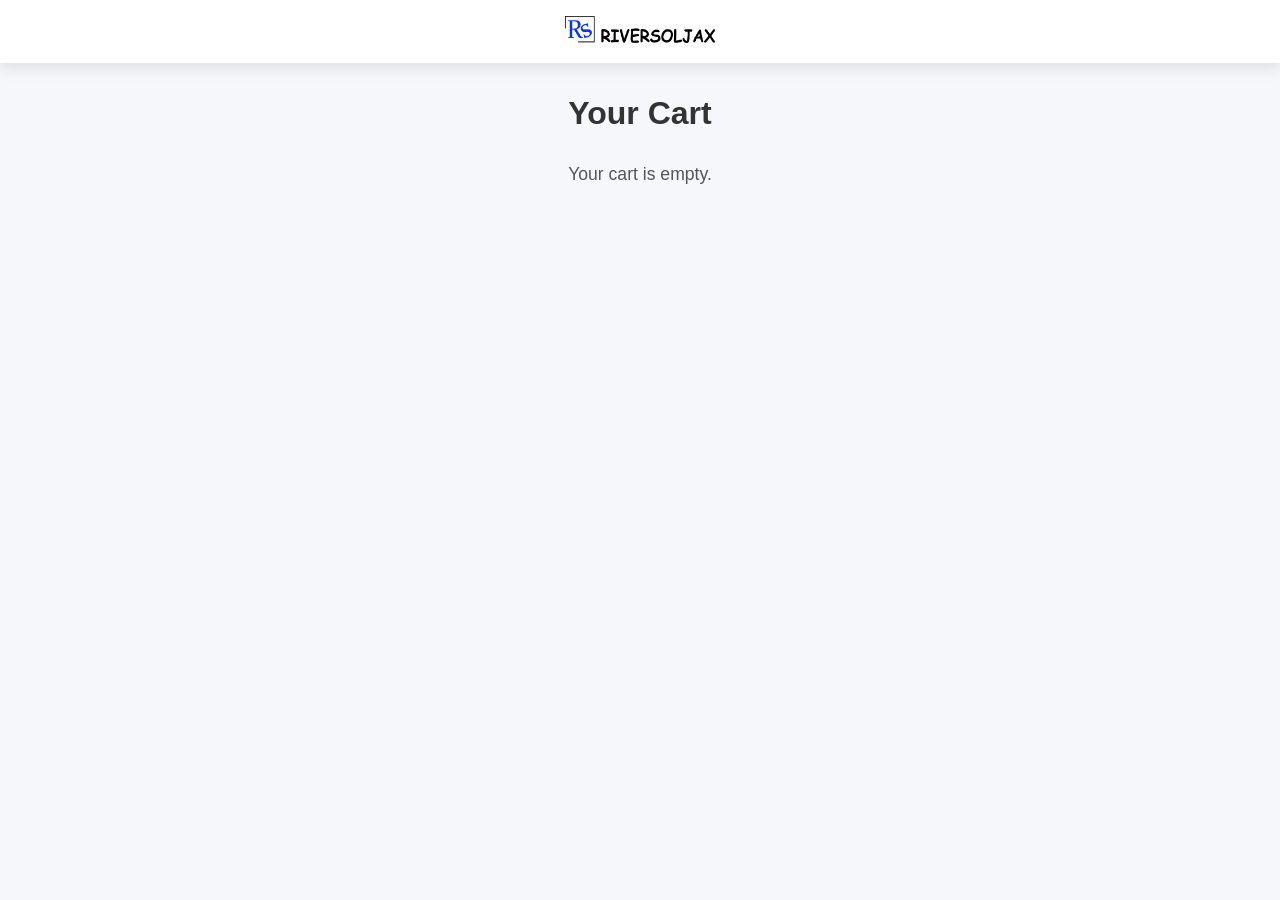
<file: cart_page.html>
<!DOCTYPE html>
<html lang="en">
<head>
<meta charset="UTF-8">
<meta name="viewport" content="width=device-width, initial-scale=1.0">
<title>RiverSolJax - Cart</title>
<link rel="stylesheet" href="cart_style.css">
</head>
<body>

<header>
    <nav class="navigation_bar">
        <a href="index.html">
            <img src="images/RIVERSOLJAX-WEB_PAGE_logo.png" alt="RiverSolJax logo">
        </a>
    </nav>
</header>

<main class="cart_main">
    <h1 class="page-title">Your Cart</h1>
    <div id="cartContainer"></div>
</main>

<script src="cart_script.js" type="module"></script>
</body>
</html>
</file>
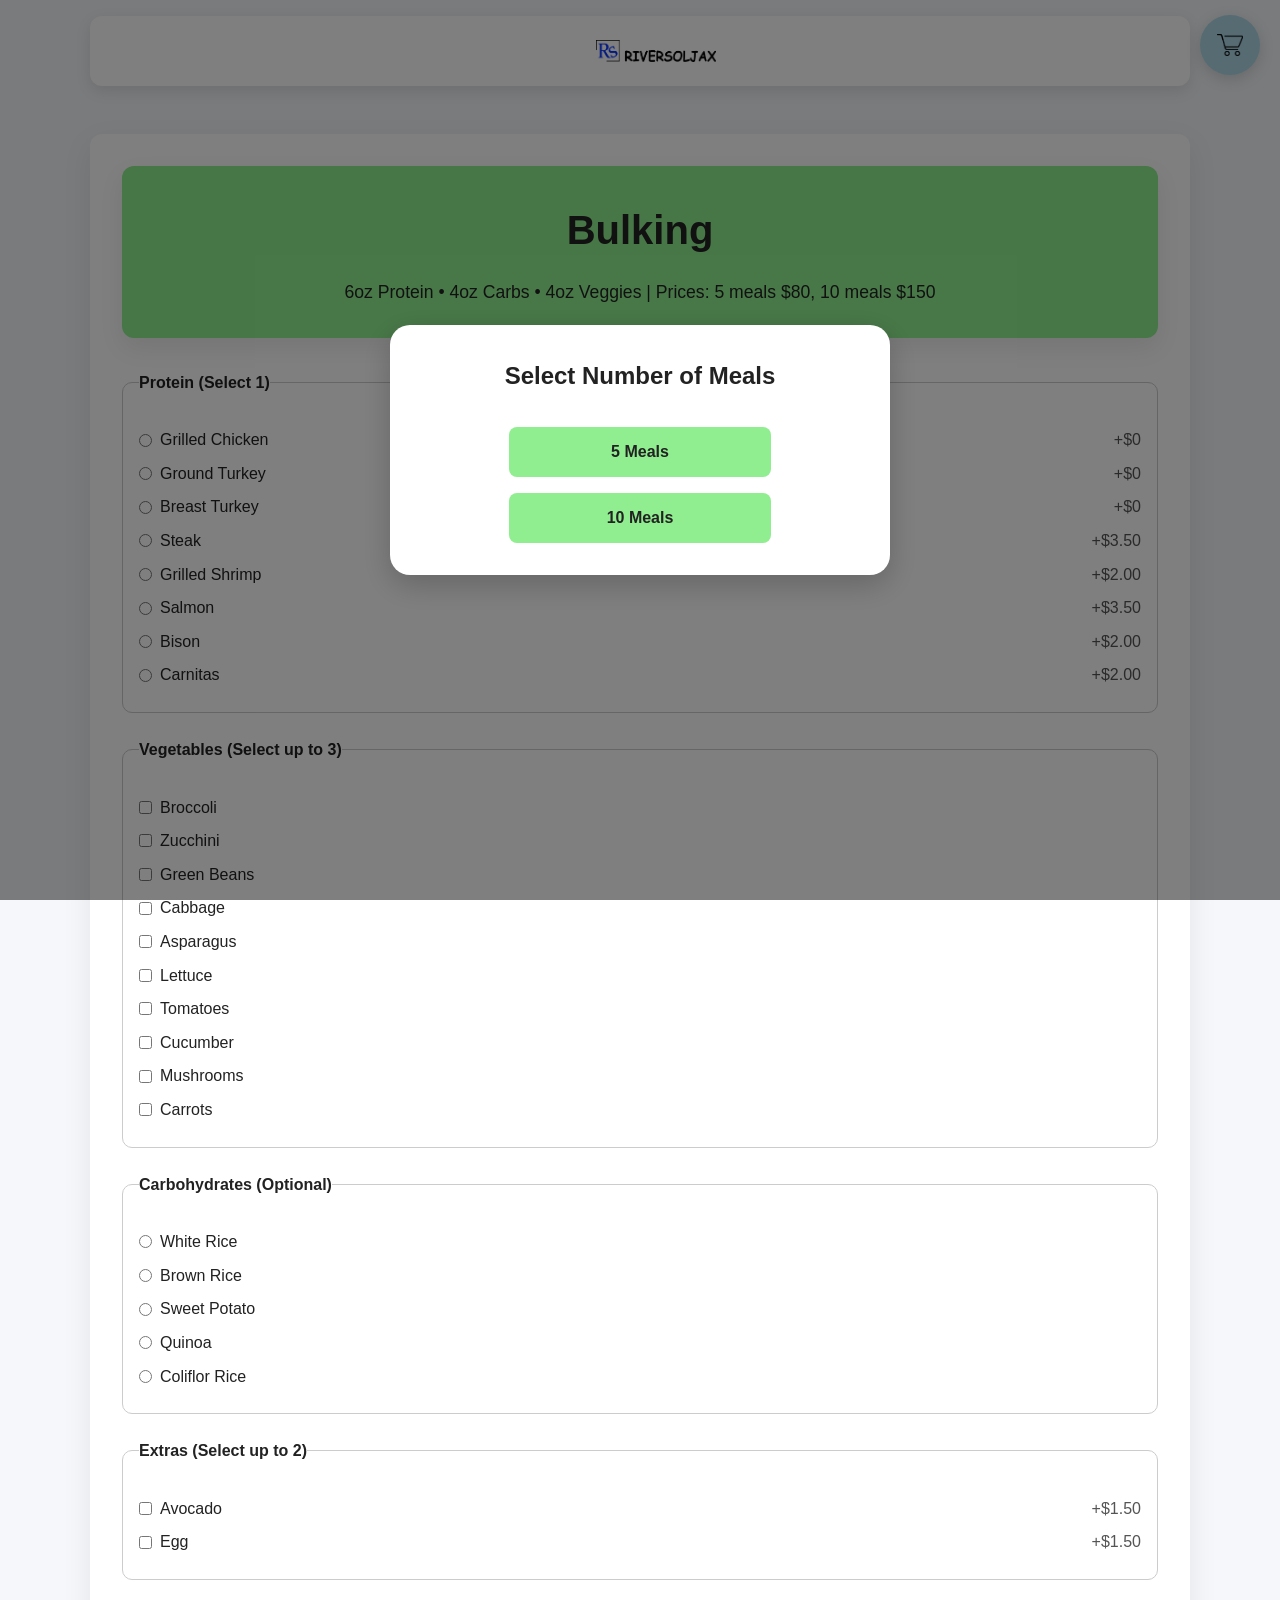
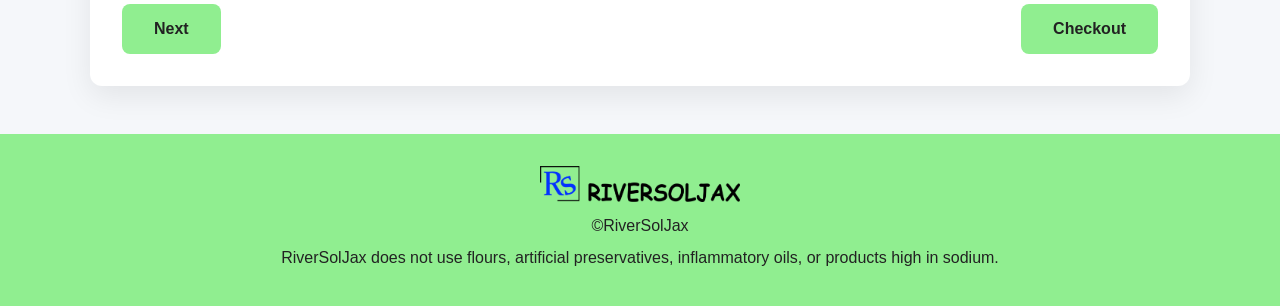
<file: order_page.html>
<!doctype html>
<html lang="en">
<head>
<meta charset="UTF-8" />
<meta name="description" content="Place your custom meal prep order with RiverSolJax."/>
<meta name="viewport" content="width=device-width, initial-scale=1.0"/>
<meta property="og:type" content="website">
<meta property="og:image" content="https://jossuarivera.github.io/RiverSoljax-web1-final-test/images/RIVERSOLJAX_logo.png">
<meta property="og:url" content="https://jossuarivera.github.io/RiverSoljax-web1-final-test/">
<link rel="stylesheet" href="style_order.css"/>
<title>RiverSolJax - Place Your Order</title>
</head>
<body>

<!-- HEADER -->
<header>
<nav class="navigation_bar">
<a href="index.html">
<img src="images/RIVERSOLJAX-WEB_PAGE_logo.png" alt="RiverSolJax logo"/>
</a>
</nav>
</header>

<a href="cart_page.html" class="cart-icon-container">
    <img src="images/cart_icon.png" alt="Cart" class="cart-icon">
    <span id="cartCount" class="cart-count">0</span>
</a>

<!-- MAIN ORDER FORM -->
<main class="order_form">
<div class="place_order_title">
<h1 id="planTitle">Plan Name</h1>
<p id="planDescription">Plan description and prices will appear here.</p>
</div>

<!-- Meal Count Modal -->
<div id="mealCountModal" class="modal">
<div class="modal-content">
<h2>Select Number of Meals</h2>
<button class="mealCountBtn" data-meals="5">5 Meals</button>
<button class="mealCountBtn" data-meals="10">10 Meals</button>
</div>
</div>

<!-- Combination Modal -->
<div id="combinationModal" class="modal">
<div class="modal-content">
<h2>Select Combination Type</h2>
<button class="comboBtn" data-combo="1">1 Combination</button>
<button class="comboBtn" data-combo="2">2 Combinations</button>
</div>
</div>

<form class="content_of_form" id="orderForm">

<h2 id="comboTitle"></h2>

<!-- Protein -->
<fieldset id="proteinField">
<legend>Protein (Select 1)</legend>
<div class="option"><input type="radio" name="Protein" value="Chicken" id="chicken"/><label for="chicken">Grilled Chicken</label><span class="extra-price">+$0</span></div>
<div class="option"><input type="radio" name="Protein" value="Ground Turkey" id="ground_turkey"/><label for="ground_turkey">Ground Turkey</label><span class="extra-price">+$0</span></div>
<div class="option"><input type="radio" name="Protein" value="Breast Turkey" id="breast_turkey"/><label for="breast_turkey">Breast Turkey</label><span class="extra-price">+$0</span></div>
<div class="option"><input type="radio" name="Protein" value="Steak" id="steak"/><label for="steak">Steak</label><span class="extra-price">+$3.50</span></div>
<div class="option"><input type="radio" name="Protein" value="Shrimp" id="shrimp"/><label for="shrimp">Grilled Shrimp</label><span class="extra-price">+$2.00</span></div>
<div class="option"><input type="radio" name="Protein" value="Salmon" id="salmon"/><label for="salmon">Salmon</label><span class="extra-price">+$3.50</span></div>
<div class="option"><input type="radio" name="Protein" value="Bison" id="bison"/><label for="bison">Bison</label><span class="extra-price">+$2.00</span></div>
<div class="option"><input type="radio" name="Protein" value="Carnitas" id="carnitas"/><label for="carnitas">Carnitas</label><span class="extra-price">+$2.00</span></div>
</fieldset>

<!-- Vegetables -->
<fieldset id="veggiesField">
<legend>Vegetables (Select up to 3)</legend>
<div class="option"><input type="checkbox" name="Vegetables" value="Broccoli" id="broccoli"/><label for="broccoli">Broccoli</label></div>
<div class="option"><input type="checkbox" name="Vegetables" value="Zucchini" id="zucchini"/><label for="zucchini">Zucchini</label></div>
<div class="option"><input type="checkbox" name="Vegetables" value="Green Beans" id="green_beans"/><label for="green_beans">Green Beans</label></div>
<div class="option"><input type="checkbox" name="Vegetables" value="Cabbage" id="cabbage"/><label for="cabbage">Cabbage</label></div>
<div class="option"><input type="checkbox" name="Vegetables" value="Asparagus" id="asparagus"/><label for="asparagus">Asparagus</label></div>
<div class="option"><input type="checkbox" name="Vegetables" value="Lettuce" id="lettuce"/><label for="lettuce">Lettuce</label></div>
<div class="option"><input type="checkbox" name="Vegetables" value="Tomatoes" id="tomatoes"/><label for="tomatoes">Tomatoes</label></div>
<div class="option"><input type="checkbox" name="Vegetables" value="Cucumber" id="cucumber"/><label for="cucumber">Cucumber</label></div>
<div class="option"><input type="checkbox" name="Vegetables" value="Mushrooms" id="mushrooms"/><label for="mushrooms">Mushrooms</label></div>
<div class="option"><input type="checkbox" name="Vegetables" value="Carrots" id="carrots"/><label for="carrots">Carrots</label></div>
</fieldset>

<!-- Carbs -->
<fieldset id="carbsField">
<legend>Carbohydrates (Optional)</legend>
<div class="option"><input type="radio" name="Carbohydrates" value="White Rice" id="w_rice"/><label for="w_rice">White Rice</label></div>
<div class="option"><input type="radio" name="Carbohydrates" value="Brown Rice" id="b_rice"/><label for="b_rice">Brown Rice</label></div>
<div class="option"><input type="radio" name="Carbohydrates" value="Sweet Potato" id="sweet_potato"/><label for="sweet_potato">Sweet Potato</label></div>
<div class="option"><input type="radio" name="Carbohydrates" value="Quinoa" id="quinoa"/><label for="quinoa">Quinoa</label></div>
<div class="option"><input type="radio" name="Carbohydrates" value="Coliflor Rice" id="coliflor_rice"/><label for="coliflor_rice">Coliflor Rice</label></div>
</fieldset>

<!-- Extras -->
<fieldset id="extrasField">
<legend>Extras (Select up to 2)</legend>
<div class="option"><input type="checkbox" name="Extras" value="Avocado" id="avocado"/><label for="avocado">Avocado</label><span>+$1.50</span></div>
<div class="option"><input type="checkbox" name="Extras" value="Egg" id="egg"/><label for="egg">Egg</label><span>+$1.50</span></div>
</fieldset>

<div class="form-buttons">
<button type="button" id="nextBtn">Next</button>
<button type="button" id="checkoutBtn">Checkout</button>
</div>

</form>
</main>

<footer class="footer">
<img src="images/RIVERSOLJAX-WEB_PAGE_logo.png" alt="RiverSoljax logo"/>
<p>&#169;RiverSolJax</p>
<p>RiverSolJax does not use flours, artificial preservatives, inflammatory oils, or products high in sodium.</p>
</footer>

<script src="script_order.js"></script>
</body>
</html>
</file>
<file: cart_style.css>
/* BODY & PAGE */
body{
    background:#f5f7fa;
    font-family:'Inter',sans-serif;
    color:#222;
    margin:0;
    padding:0;
}

.navigation_bar{
    display:flex;
    justify-content:center;
    align-items:center;
    padding:1rem 3rem;
    background:#fff;
    box-shadow:0 5px 15px rgba(0,0,0,.1);
}

.navigation_bar img{
    max-width:150px;
}

.cart_main{
    max-width:900px;
    margin:2rem auto;
    padding:0 1rem;
}

.page-title{
    text-align:center;
    font-size:2rem;
    margin-bottom:2rem;
    color:#333;
}

/* CART CARD */
.cart-card{
    background:#fff;
    border-radius:16px;
    padding:1.8rem;
    margin-bottom:1.8rem;
    box-shadow:0 8px 25px rgba(0,0,0,0.08);
    border:1px solid #eee;
    transition:transform 0.2s;
}

.cart-card:hover{
    transform:translateY(-3px);
}

/* ORDER HEADER */
.cart-title{
    font-size:1.5rem;
    font-weight:700;
    margin-bottom:0.6rem;
    color:#222;
}

.cart-meta{
    display:flex;
    gap:2rem;
    font-size:1rem;
    margin-bottom:1rem;
    flex-wrap:wrap;
    color:#555;
}

.cart-divider{
    border:none;
    height:1px;
    background:#e5e5e5;
    margin:0.8rem 0;
}

/* COMBOS */
.combo-block{
    margin-bottom:1rem;
    padding:0.5rem 0.8rem;
    background:#f9f9f9;
    border-radius:10px;
    border-left:4px solid #90EE90;
    box-shadow:0 3px 10px rgba(0,0,0,0.05);
}

.combo-title{
    font-weight:600;
    font-size:1rem;
    margin-bottom:0.3rem;
    color:#333;
}

.combo-item{
    font-size:0.95rem;
    margin-left:0.3rem;
    color:#555;
    margin-bottom:0.2rem;
}

/* SUBTOTAL & REMOVE */
.cart-subtotal{
    font-weight:600;
    font-size:1rem;
    margin-top:0.5rem;
    color:#222;
}

.remove-btn{
    margin-top:0.8rem;
    padding:0.5rem 1rem;
    border:none;
    border-radius:8px;
    background:#ff4d4d;
    color:#fff;
    cursor:pointer;
    font-size:0.9rem;
    transition:opacity 0.2s;
}

.remove-btn:hover{
    opacity:0.85;
}

/* TOTAL SUMMARY */
.cart-summary{
    background:#fff;
    padding:2rem;
    border-radius:16px;
    border:1px solid #eee;
    box-shadow:0 10px 30px rgba(0,0,0,0.1);
    margin-top:2rem;
}

.cart-summary h2{
    margin-bottom:1.2rem;
    font-size:1.4rem;
    color:#222;
}

.summary-row{
    display:flex;
    justify-content:space-between;
    font-size:1rem;
    margin-bottom:0.6rem;
    color:#555;
}

.total-row{
    font-weight:700;
    font-size:1.15rem;
    color:#222;
}

/* RESPONSIVE */
@media(max-width:768px){
    .cart-meta{
        flex-direction:column;
        gap:0.6rem;
    }
}

/* CHECKOUT BUTTON */
.checkout-btn{
    width:100%;
    margin-top:1.5rem;
    padding:1rem;
    font-size:1.1rem;
    font-weight:600;
    border:none;
    border-radius:12px;
    background:linear-gradient(135deg,#4CAF50,#2e7d32);
    color:#fff;
    cursor:pointer;
    box-shadow:0 6px 18px rgba(0,0,0,0.15);
    transition:all 0.25s ease;
}

.checkout-btn:hover{
    transform:translateY(-2px);
    box-shadow:0 10px 25px rgba(0,0,0,0.2);
}

.checkout-btn:active{
    transform:scale(0.98);
}

.button-row {
    display: flex;
    justify-content: space-between; /* checkout left, continue right */
    gap: 1rem;                      /* spacing between buttons */
    max-width: 450px;               /* same width as cart area */
    margin: 1.5rem auto;            /* center row on page */
}

.button-row .checkout-btn,
.button-row .continue-btn {
    flex: 1;                        /* equal width */
    text-align: center;
}

.continue-btn {
    text-decoration: none; /* removes the underline */
    background: darkgoldenrod;
    color: black;
}
</file>
<file: style_order.css>
/* RESET */
* {
  box-sizing: border-box;
  margin: 0;
  padding: 0;
}

body {
  font-family: 'Inter', sans-serif;
  background: #f5f7fa;
  color: #222;
  line-height: 1.6;
  text-align: center;
}

img {
  max-width: 100%;
  height: auto;
  display: block;
}

/* NAVIGATION BAR */
.navigation_bar {
  display: flex;
  justify-content: center;
  align-items: center;
  padding: 1rem 3rem;
  background: #fff;
  box-shadow: 0 5px 15px rgba(0,0,0,.1);
  border-radius: 12px;
  margin: 1rem auto;
  max-width: 1100px;
}

.navigation_bar img {
  max-width: 120px;
  transition: transform .2s;
}

.navigation_bar img:hover {
  transform: scale(1.05);
}

.navigation_bar a {
  text-decoration: none;
  color: #222;
  font-weight: 500;
  margin-left: 2rem;
  padding: 0.5rem 1rem;
  border-radius: 6px;
  transition: background .2s, color .2s;
}

.navigation_bar a:hover {
  background: #90EE90;
  color: #222;
}

/* ORDER FORM */
.order_form {
  max-width: 1100px;
  margin: 3rem auto;
  padding: 2rem;
  background: #fff;
  border-radius: 12px;
  box-shadow: 0 10px 30px rgba(0,0,0,.08);
  text-align: left;
}

.place_order_title {
  background: #90EE90;
  padding: 2rem;
  border-radius: 12px;
  box-shadow: 0 10px 25px rgba(0,0,0,.08);
  margin-bottom: 2rem;
  text-align: center;
}

.place_order_title h1 {
  font-size: 2.5rem;
  margin-bottom: 1rem;
}

.place_order_title p {
  max-width: 700px;
  margin: auto;
  color: #222;
  font-size: 1.1rem;
}

fieldset {
  border: 1px solid #ccc;
  padding: 1rem;
  margin-bottom: 1.5rem;
  border-radius: 10px;
}

legend {
  font-weight: 600;
  margin-bottom: .5rem;
}

.option {
  display: flex;
  align-items: center;
  margin: .5rem 0;
}

.option label {
  margin-left: .5rem;
  flex: 1;
}

.option span {
  margin-left: .5rem;
  color: #555;
}

/* BUTTONS */
button {
  padding: 1rem 2rem;
  background: #90EE90;
  color: #222;
  border: none;
  border-radius: 8px;
  font-size: 1rem;
  font-weight: 600;
  cursor: pointer;
  transition: all .2s;
}

button:hover {
  background: #7cd17c;
}

.form-buttons {
  display: flex;
  justify-content: space-between;
  gap: 1rem;
  margin-top: 1rem;
}

/* MODALS CENTERED */
.modal {
  display: none;
  position: fixed;
  top: 0;
  left: 0;
  width: 100%;
  height: 100%;
  background: rgba(0,0,0,.5);
  justify-content: center;
  align-items: center;
  z-index: 10;
  padding: 1rem;
}

.modal-content {
  background: white;
  padding: 2rem;
  border-radius: 20px; /* fully rounded corners */
  max-width: 500px;
  width: 100%;
  text-align: left;
  position: relative;
  box-shadow: 0 10px 30px rgba(0,0,0,.2);
  margin: auto;
  max-height: 80vh;
  overflow-y: auto; /* scroll works */
}

.modal-content h2 {
  margin-bottom: 1rem;
  text-align: center;
}

.modal-content input,
.modal-content label {
  display: block;
  width: 100%;
  margin-bottom: .7rem;
  font-size: 1rem;
  padding: .5rem;
}

/* CENTER MEAL COUNT AND COMBO BUTTONS */
#mealCountModal .modal-content,
#combinationModal .modal-content {
  display: flex;
  flex-direction: column;
  align-items: center;
  gap: 1rem;
}

#mealCountModal .mealCountBtn,
#combinationModal .comboBtn {
  width: 60%;
  text-align: center;
}

/* CHECKOUT MODAL FULL ROUND */
#checkoutModal .modal-content {
  border-radius: 20px;
  overflow-y: auto; /* scroll works for long content */
  text-align: center;
}

#payNowBtn {
  border-radius: 12px;
}

/* RECEIPT BOX SCROLLABLE */
#receipt {
  margin-top: 1rem;
  background: #f9f9f9;
  padding: 1rem;
  border-radius: 8px;
  font-family: monospace;
  line-height: 1.6;
  max-height: 300px;
  overflow-y: auto;
}

/* INVALID INPUT ANIMATION */
.invalid {
  border: 2px solid red !important;
  animation: shake 0.3s;
}

@keyframes shake {
  0% { transform: translateX(0); }
  25% { transform: translateX(-5px); }
  50% { transform: translateX(5px); }
  75% { transform: translateX(-5px); }
  100% { transform: translateX(0); }
}

/* FOOTER */
footer.footer {
  display: flex;
  flex-direction: column;
  align-items: center;
  background: #90EE90;
  padding: 2rem;
  margin-top: 3rem;
  text-align: center;
}

footer.footer img {
  max-width: 200px;
  margin-bottom: .5rem;
}

footer.footer p {
  font-weight: 500;
  margin: .2rem 0;
}

/* MOBILE RESPONSIVE */
@media(max-width:768px){
  .navigation_bar {
    padding: 1rem 1.5rem;
    flex-direction: column;
    gap: .5rem;
  }

  .form-buttons {
    flex-direction: column;
  }

  .order_form {
    padding: 1rem;
  }

  .place_order_title h1 {
    font-size: 2rem;
  }
}




.cart-icon-container {
    position: fixed;
    top: 15px; /* distance from top */
    right: 20px; /* distance from right */
    
    width: 60px; /* bigger circle */
    height: 60px;

    background: lightblue; /* circle background */
    border-radius: 50%;

    display: flex;
    align-items: center;  /* vertical centering */
    justify-content: center; /* horizontal centering */
    
    box-shadow: 0 4px 15px rgba(0,0,0,0.15);
    transition: all 0.25s ease;
}

.cart-icon {
    width: 26px;
    height: 26px;
    object-fit: contain;
    transition: transform 0.25s ease;
}

/*  HOVER EFFECT */
.cart-icon-container:hover {
    transform: scale(1.1);
    box-shadow: 0 6px 20px rgba(0,0,0,0.25);
}

.cart-icon-container:hover .cart-icon {
    transform: scale(1.15) rotate(-5deg);
}

/*  CART COUNT BADGE */
.cart-count {
    display: none; /* hide initially */
    position: absolute;
    top: -5px;
    right: -5px;
    background: #ff3b3b;
    color: white;
    font-size: 12px;
    font-weight: bold;
    padding: 4px 7px;
    border-radius: 50%;
    min-width: 20px;
    text-align: center;
    box-shadow: 0 2px 6px rgba(0,0,0,0.2);
}
</file>
